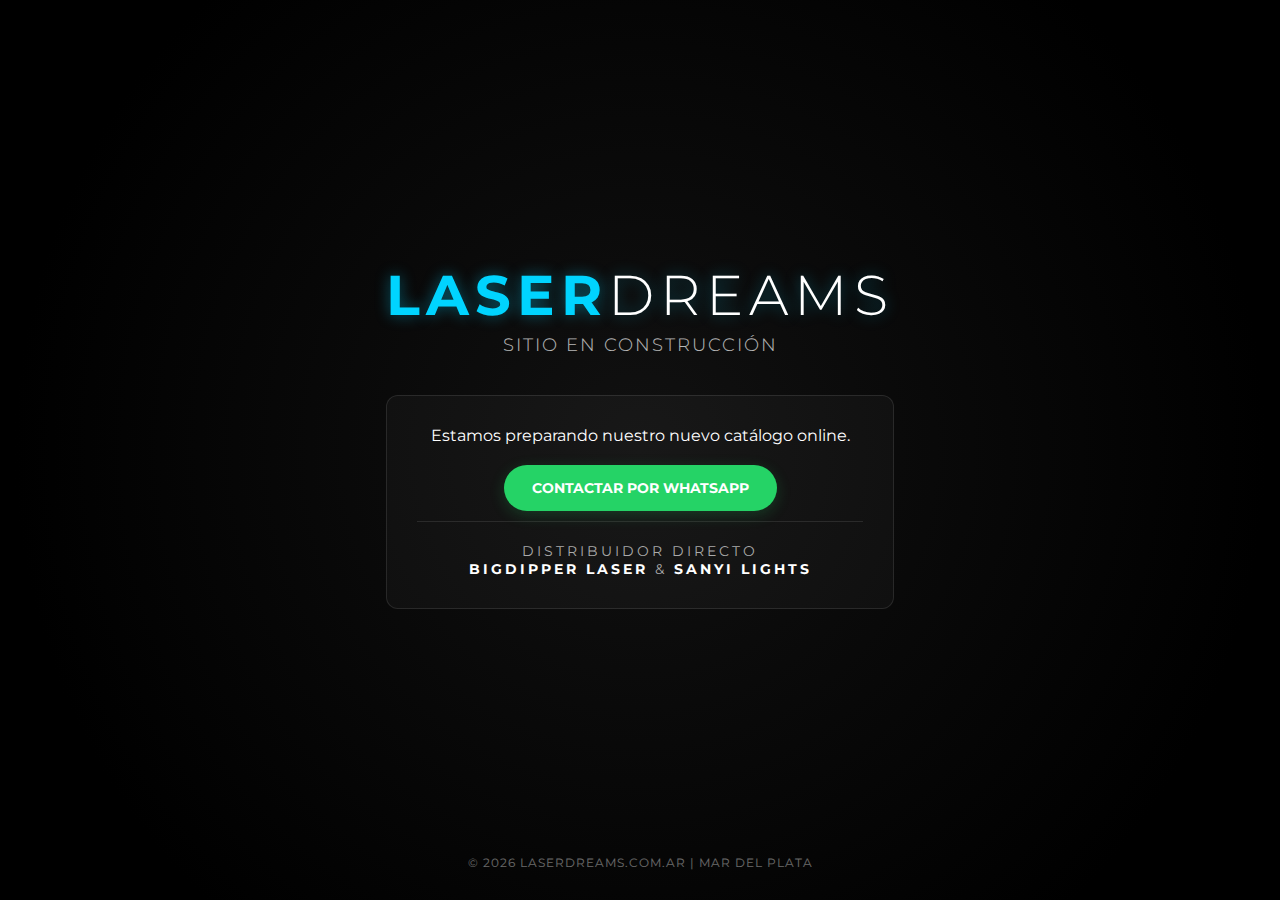
<file: _index.html>
<!DOCTYPE html>
<html lang="es">
<head>
    <meta charset="UTF-8">
    <meta name="viewport" content="width=device-width, initial-scale=1.0">
    <title>Laser Dreams - Próximamente</title>
    <link href="https://fonts.googleapis.com/css2?family=Montserrat:wght@300;400;700&display=swap" rel="stylesheet">
    <style>
        * {
            margin: 0;
            padding: 0;
            box-sizing: border-box;
        }

        body {
            font-family: 'Montserrat', sans-serif;
            background-color: #050505;
            color: #ffffff;
            height: 100vh;
            display: flex;
            align-items: center;
            justify-content: center;
            text-align: center;
            overflow: hidden;
        }

        /* Efecto de luz laser de fondo */
        body::before {
            content: "";
            position: absolute;
            top: 0; left: 0; width: 100%; height: 100%;
            background: radial-gradient(circle at 50% 50%, #111 0%, #000 80%);
            z-index: -1;
        }

        .container {
            padding: 30px;
            max-width: 600px;
        }

        .brand-name {
            font-size: 3.5rem;
            letter-spacing: 6px;
            text-transform: uppercase;
            margin-bottom: 5px;
            color: #00d4ff; /* Celeste Laser */
            text-shadow: 0 0 15px rgba(0, 212, 255, 0.4);
        }

        .subtitle {
            font-size: 1.1rem;
            font-weight: 300;
            letter-spacing: 2px;
            margin-bottom: 40px;
            opacity: 0.7;
        }

        .contact-box {
            background: rgba(255, 255, 255, 0.03);
            border: 1px solid rgba(255, 255, 255, 0.1);
            padding: 30px;
            border-radius: 12px;
            margin-bottom: 30px;
        }

        .distributor-tag {
            font-size: 0.9rem;
            text-transform: uppercase;
            letter-spacing: 3px;
            color: #aaa;
            margin-top: 10px;
            border-top: 1px solid rgba(255, 255, 255, 0.1);
            padding-top: 20px;
        }

        .brand-highlight {
            color: #fff;
            font-weight: 700;
        }

        .btn-whatsapp {
            display: inline-flex;
            align-items: center;
            background-color: #25d366;
            color: white;
            text-decoration: none;
            padding: 14px 28px;
            border-radius: 50px;
            font-weight: 700;
            font-size: 0.9rem;
            transition: all 0.3s ease;
            box-shadow: 0 4px 15px rgba(37, 211, 102, 0.2);
        }

        .btn-whatsapp:hover {
            transform: translateY(-2px);
            box-shadow: 0 6px 20px rgba(37, 211, 102, 0.4);
        }

        .footer {
            position: absolute;
            bottom: 30px;
            font-size: 0.75rem;
            opacity: 0.4;
            letter-spacing: 1px;
        }
    </style>
</head>
<body>

    <div class="container">
        <h1 class="brand-name">LASER<span style="font-weight: 300; color: #fff;">DREAMS</span></h1>
        <p class="subtitle">SITIO EN CONSTRUCCIÓN</p>

        <div class="contact-box">
            <p style="margin-bottom: 20px;">Estamos preparando nuestro nuevo catálogo online.</p>
            
            <a href="https://wa.me/5492235772165" class="btn-whatsapp">
                CONTACTAR POR WHATSAPP
            </a>

            <div class="distributor-tag">
                Distribuidor Directo <br>
                <span class="brand-highlight">Bigdipper Laser</span> & <span class="brand-highlight">Sanyi Lights</span>
            </div>
        </div>
    </div>

    <div class="footer">
        © 2026 LASERDREAMS.COM.AR | MAR DEL PLATA
    </div>

</body>
</html>
</file>
